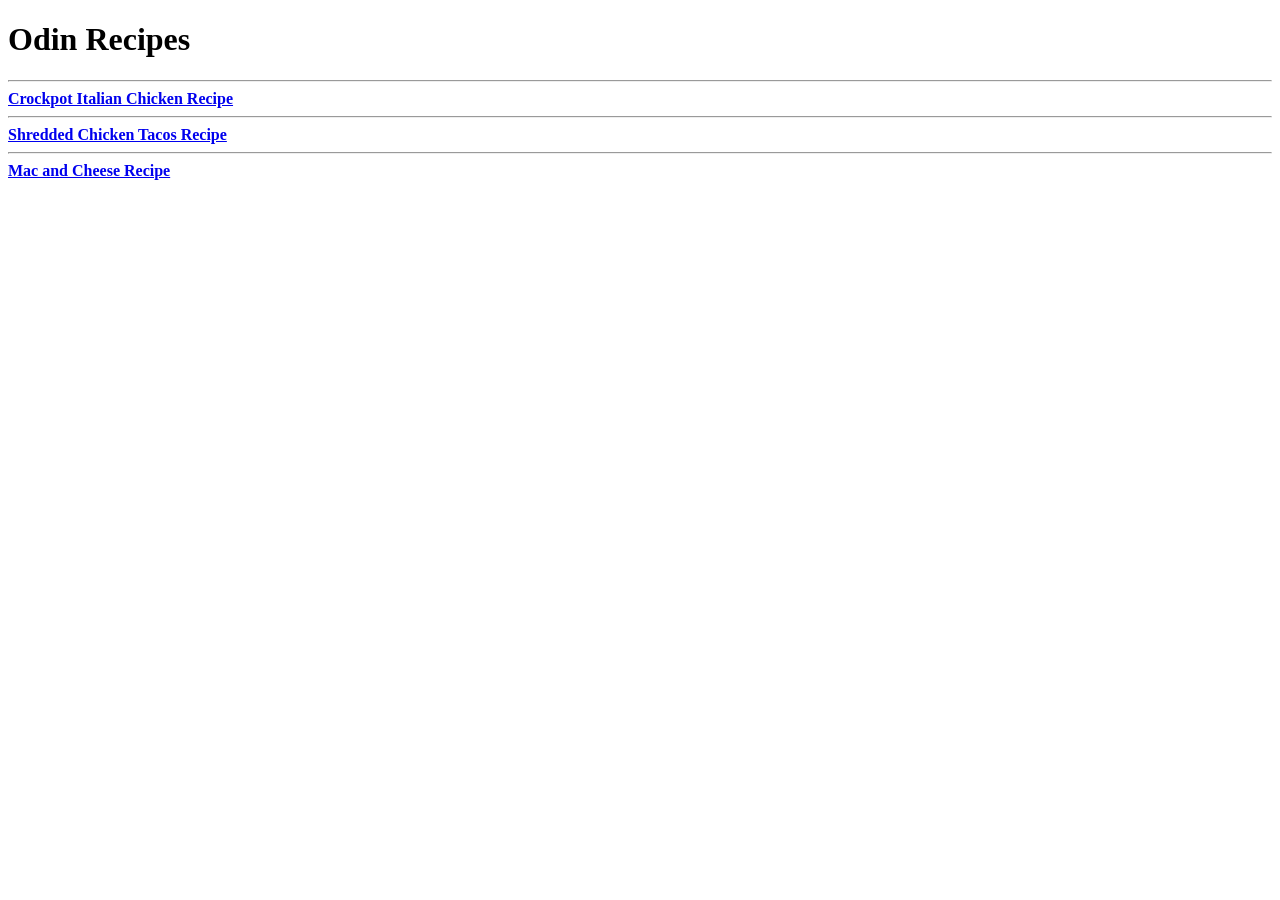
<file: index.html>
<!DOCTYPE html>
<html lang="en">
    <head>
        <meta charset="UTF-8">
        <title>Odin Recipes</title>
    </head>

    <body>
        <h1>Odin Recipes</h1>
        <hr>
        
        <strong><a href="./recipes/crockpot-italian-chicken.html" target="_blank" rel="noopener noreferrer">Crockpot Italian Chicken Recipe</a></strong>
        <hr>
        
        <strong><a href="./recipes/shredded-chicken-tacos.html" target="_blank" rel="noopener noreferrer">Shredded Chicken Tacos Recipe</a></strong>
        <hr>

        <strong><a href="./recipes/mac-and-cheese.html" target="_blank" rel="noopener noreferrer">Mac and Cheese Recipe</a></strong>

    </body>
</html>
</file>
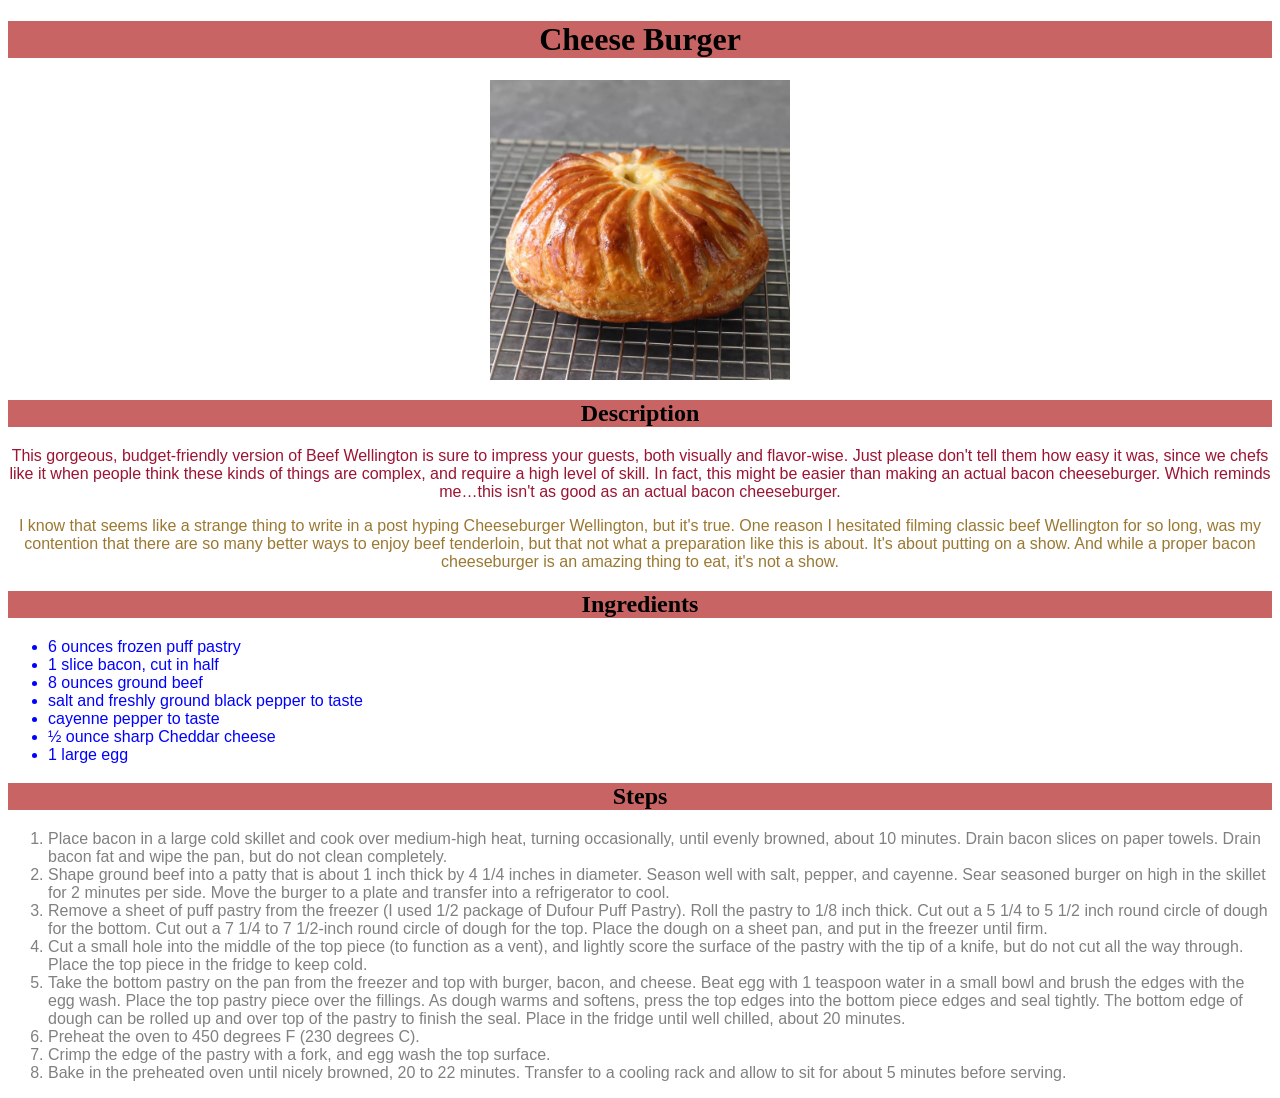
<file: recipes/cheeseburger.html>
<!DOCTYPE html>
<html lang="en">

<head>
    <meta charset="UTF-8" />
    <meta http-equiv="X-UA-Compatible" content="IE=edge" />
    <meta name="viewport" content="width=device-width, initial-scale=1.0" />
    <title>Cheese-Burger Recipe</title>
    <link rel="stylesheet" href="../css/style.css">
</head>

<body>
    <h1 >Cheese Burger</h1>
    <img src="../img/cheeseburger.jpg" alt="Cheese Burger Image" />

    <h2 >Description</h2>
    <p class="para" id="para1">
        This gorgeous, budget-friendly version of Beef Wellington is sure to
        impress your guests, both visually and flavor-wise. Just please don't tell
        them how easy it was, since we chefs like it when people think these kinds
        of things are complex, and require a high level of skill. In fact, this
        might be easier than making an actual bacon cheeseburger. Which reminds
        me…this isn't as good as an actual bacon cheeseburger.
    </p>
    <p class="para" id="para2"> 
        I know that seems like a strange thing to write in a post hyping
        Cheeseburger Wellington, but it's true. One reason I hesitated filming
        classic beef Wellington for so long, was my contention that there are so
        many better ways to enjoy beef tenderloin, but that not what a preparation
        like this is about. It's about putting on a show. And while a proper bacon
        cheeseburger is an amazing thing to eat, it's not a show.
    </p>

    <h2 >Ingredients</h2>
    <ul class="unordered unordered1">
        <li>
            6 ounces frozen puff pastry
        </li>

        <li>
            1 slice bacon, cut in half
        </li>

        <li>
            8 ounces ground beef
        </li>

        <li>
            salt and freshly ground black pepper to taste
        </li>

        <li>
            cayenne pepper to taste
        </li>

        <li>
            ½ ounce sharp Cheddar cheese
        </li>

        <li>
            1 large egg
        </li>
    </ul>

    <h2 >Steps</h2>
    <ol class="ordered ordered1">
        <li>
            Place bacon in a large cold skillet and cook over medium-high heat, turning occasionally, until evenly browned, about 10 minutes. Drain bacon slices on paper towels. Drain bacon fat and wipe the pan, but do not clean completely.
        </li>

        <li>
            Shape ground beef into a patty that is about 1 inch thick by 4 1/4 inches in diameter. Season well with salt, pepper, and cayenne. Sear seasoned burger on high in the skillet for 2 minutes per side. Move the burger to a plate and transfer into a refrigerator to cool.
        </li>

        <li>
            Remove a sheet of puff pastry from the freezer (I used 1/2 package of Dufour Puff Pastry). Roll the pastry to 1/8 inch thick. Cut out a 5 1/4 to 5 1/2 inch round circle of dough for the bottom. Cut out a 7 1/4 to 7 1/2-inch round circle of dough for the top. Place the dough on a sheet pan, and put in the freezer until firm.
        </li>

        <li>
            Cut a small hole into the middle of the top piece (to function as a vent), and lightly score the surface of the pastry with the tip of a knife, but do not cut all the way through. Place the top piece in the fridge to keep cold.
        </li>

        <li>
            Take the bottom pastry on the pan from the freezer and top with burger, bacon, and cheese. Beat egg with 1 teaspoon water in a small bowl and brush the edges with the egg wash. Place the top pastry piece over the fillings. As dough warms and softens, press the top edges into the bottom piece edges and seal tightly. The bottom edge of dough can be rolled up and over top of the pastry to finish the seal. Place in the fridge until well chilled, about 20 minutes.
        </li>

        <li>
            Preheat the oven to 450 degrees F (230 degrees C).
        </li>

        <li>
            Crimp the edge of the pastry with a fork, and egg wash the top surface.
        </li>

        <li>
            Bake in the preheated oven until nicely browned, 20 to 22 minutes. Transfer to a cooling rack and allow to sit for about 5 minutes before serving.
        </li>
    </ol>
</body>

</html>
</file>
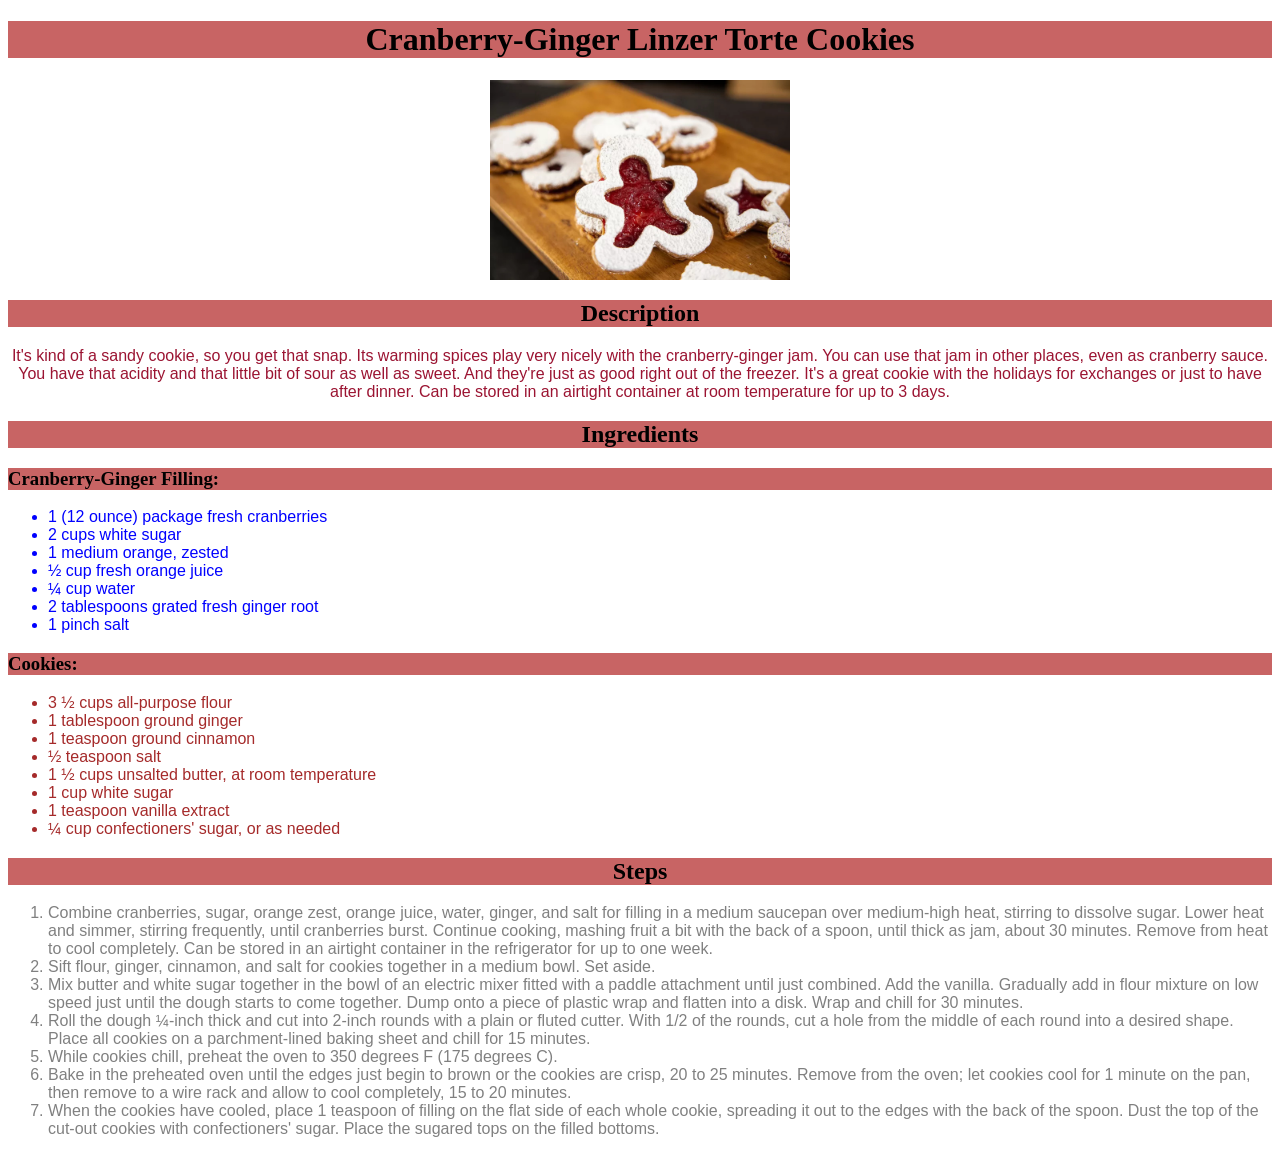
<file: recipes/Cranberry-Ginger-cookies.html>
<!DOCTYPE html>
<html lang="en">
<head>
    <meta charset="UTF-8">
    <meta http-equiv="X-UA-Compatible" content="IE=edge">
    <meta name="viewport" content="width=device-width, initial-scale=1.0">
    <title>Cranberry-Ginger Cookies</title>
    <link rel="stylesheet" href="../css/style.css">
</head>
<body>
    <h1 >Cranberry-Ginger Linzer Torte Cookies</h1>
    <img src="../img/Cranberry-Ginger.jpg" alt="Cranberry-Ginger Cookies image">

    <h2 >Description</h2>
    <p class="para" id="para1">
        It's kind of a sandy cookie, so you get that snap. Its warming spices play very nicely with the cranberry-ginger jam. You can use that jam in other places, even as cranberry sauce. You have that acidity and that little bit of sour as well as sweet. And they're just as good right out of the freezer. It's a great cookie with the holidays for exchanges or just to have after dinner. Can be stored in an airtight container at room temperature for up to 3 days.
    </p>

    <h2 >Ingredients</h2>
    <h3 class="sub-heading">Cranberry-Ginger Filling:</h3>
    <ul class="unordered unordered1">
        <li>
            1 (12 ounce) package fresh cranberries
        </li>

        <li>
            2 cups white sugar
        </li>

        <li>
            1 medium orange, zested
        </li>

        <li>
            ½ cup fresh orange juice
        </li>

        <li>
            ¼ cup water
        </li>

        <li>
            2 tablespoons grated fresh ginger root
        </li>

        <li>
            1 pinch salt
        </li>
    </ul>

    <h3 class="sub-heading">Cookies:</h3>
    <ul class="unordered unordered2">
        <li>
            3 ½ cups all-purpose flour
        </li>

        <li>
            1 tablespoon ground ginger
        </li>

        <li>
            1 teaspoon ground cinnamon
        </li>

        <li>
            ½ teaspoon salt
        </li>

        <li>
            1 ½ cups unsalted butter, at room temperature
        </li>

        <li>
            1 cup white sugar
        </li>

        <li>
            1 teaspoon vanilla extract
        </li>

        <li>
            ¼ cup confectioners' sugar, or as needed
        </li>
    </ul>

    <h2 >Steps</h2>
    <ol class="ordered ordered1">
        <li>
            Combine cranberries, sugar, orange zest, orange juice, water, ginger, and salt for filling in a medium saucepan over medium-high heat, stirring to dissolve sugar. Lower heat and simmer, stirring frequently, until cranberries burst. Continue cooking, mashing fruit a bit with the back of a spoon, until thick as jam, about 30 minutes. Remove from heat to cool completely. Can be stored in an airtight container in the refrigerator for up to one week.
        </li>

        <li>
            Sift flour, ginger, cinnamon, and salt for cookies together in a medium bowl. Set aside.
        </li>

        <li>
            Mix butter and white sugar together in the bowl of an electric mixer fitted with a paddle attachment until just combined. Add the vanilla. Gradually add in flour mixture on low speed just until the dough starts to come together. Dump onto a piece of plastic wrap and flatten into a disk. Wrap and chill for 30 minutes.
        </li>

        <li>
            Roll the dough ¼-inch thick and cut into 2-inch rounds with a plain or fluted cutter. With 1/2 of the rounds, cut a hole from the middle of each round into a desired shape. Place all cookies on a parchment-lined baking sheet and chill for 15 minutes.
        </li>

        <li>
            While cookies chill, preheat the oven to 350 degrees F (175 degrees C).
        </li>

        <li>
            Bake in the preheated oven until the edges just begin to brown or the cookies are crisp, 20 to 25 minutes. Remove from the oven; let cookies cool for 1 minute on the pan, then remove to a wire rack and allow to cool completely, 15 to 20 minutes.
        </li>

        <li>
            When the cookies have cooled, place 1 teaspoon of filling on the flat side of each whole cookie, spreading it out to the edges with the back of the spoon. Dust the top of the cut-out cookies with confectioners' sugar. Place the sugared tops on the filled bottoms.
        </li>

    </ol>
</body>
</html>
</file>
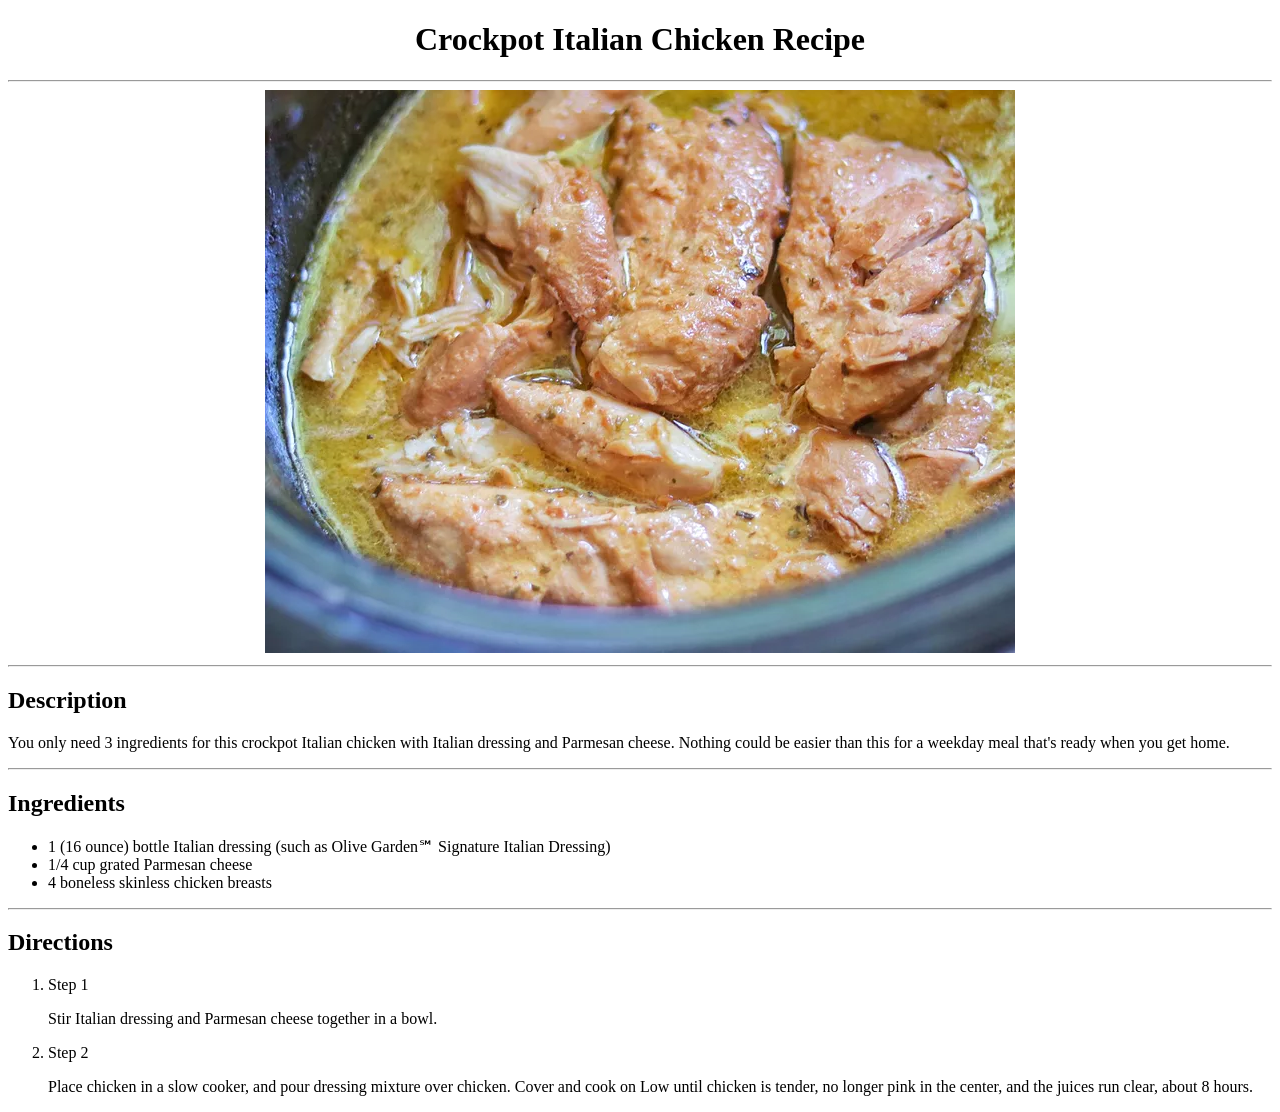
<file: recipes/crockpot-italian-chicken.html>
<!DOCTYPE html>
<html lang="en">
<head>
    <meta charset="UTF-8">
    <meta name="viewport" content="width=device-width, initial-scale=1.0">
    <title>Crockpot-Italian-Chicken Recipe</title>
</head>
<body>
    <h1 align="center">Crockpot Italian Chicken Recipe</h1>
    <hr>

    <div align="center">
    <img src="../img/Crockpot-Italian-Chicken.webp" alt="Chicken pieces in italian gravy">
    </div>

    <hr>

    <h2>Description</h2>
    <p>You only need 3 ingredients for this crockpot Italian chicken with Italian dressing and Parmesan cheese. Nothing could be easier than this for a weekday meal that's ready when you get home.</p>

    <hr>
    <h2>Ingredients</h2>
    <ul>
        <li>1 (16 ounce) bottle Italian dressing (such as Olive Garden℠ Signature Italian Dressing)</li>
        <li>1/4 cup grated Parmesan cheese</li>
        <li>4 boneless skinless chicken breasts</li>
    </ul>

    <hr>
    <h2>Directions</h2>
    <ol>
        <li>Step 1</li>
        <dl> Stir Italian dressing and Parmesan cheese together in a bowl. </dl>
        
        <li>Step 2</li>
        <dl> Place chicken in a slow cooker, and pour dressing mixture over chicken. Cover and cook on Low until chicken is tender, no longer pink in the center, and the juices run clear, about 8 hours. </dl>
    </ol>


</body>
</html>
</file>
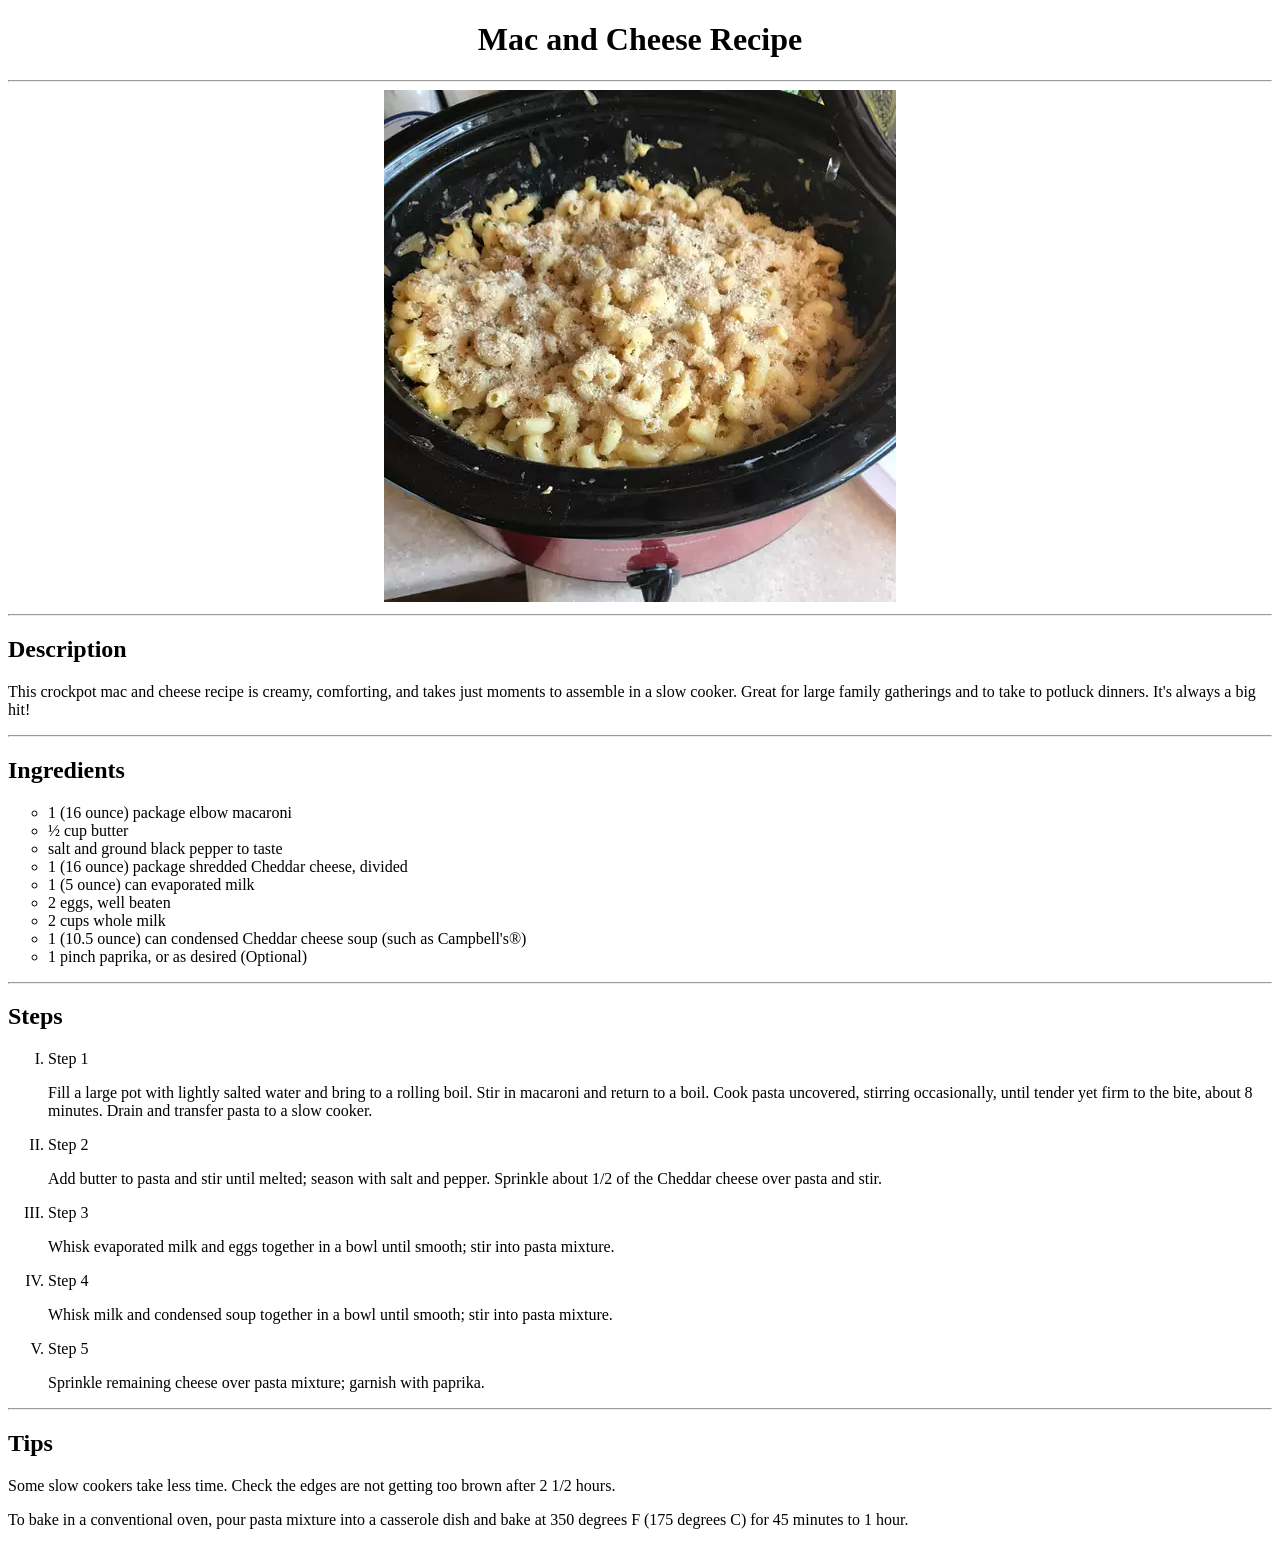
<file: recipes/mac-and-cheese.html>
<!DOCTYPE html>
<html lang="en">
<head>
    <meta charset="UTF-8">
    <meta name="viewport" content="width=device-width, initial-scale=1.0">
    <title>Mac and Cheese Recipe</title>
</head>
<body>
    <h1 align="center">Mac and Cheese Recipe</h1>
    <hr>

    <div align="center">
        <img src="../img/Mac-and-Cheese.webp" alt="A black cooker with mac and grated cheese on top of it">
    </div>
    <hr>

    <h2>Description</h2>
    <p>This crockpot mac and cheese recipe is creamy, comforting, and takes just moments to assemble in a slow cooker. Great for large family gatherings and to take to potluck dinners. It's always a big hit!</p>
    <hr>

    <h2>Ingredients</h2>
    <ul type="circle">
        <li>1 (16 ounce) package elbow macaroni</li>
        <li>½ cup butter</li>
        <li> salt and ground black pepper to taste</li>
        <li>1 (16 ounce) package shredded Cheddar cheese, divided</li>
        <li>1 (5 ounce) can evaporated milk</li>
        <li>2 eggs, well beaten</li>
        <li>2 cups whole milk</li>
        <li>1 (10.5 ounce) can condensed Cheddar cheese soup (such as Campbell's®)</li>
        <li>1 pinch paprika, or as desired (Optional)</li>
    </ul>
    <hr>

    <h2>Steps</h2>
    <ol type="I">
        <li>Step 1</li>
        <dl>Fill a large pot with lightly salted water and bring to a rolling boil. Stir in macaroni and return to a boil. Cook pasta uncovered, stirring occasionally, until tender yet firm to the bite, about 8 minutes. Drain and transfer pasta to a slow cooker.</dl>
        
        <li>Step 2</li>
        <dl>Add butter to pasta and stir until melted; season with salt and pepper. Sprinkle about 1/2 of the Cheddar cheese over pasta and stir. </dl>
        
        <li>Step 3</li>
        <dl>Whisk evaporated milk and eggs together in a bowl until smooth; stir into pasta mixture. </dl>
        
        <li>Step 4</li>
        <dl>Whisk milk and condensed soup together in a bowl until smooth; stir into pasta mixture. </dl>

        <li>Step 5</li>
        <dl> Sprinkle remaining cheese over pasta mixture; garnish with paprika. </dl>
    </ol>
    <hr>

    <h2>Tips</h2>
    <p>Some slow cookers take less time. Check the edges are not getting too brown after 2 1/2 hours. </p>
    <p>To bake in a conventional oven, pour pasta mixture into a casserole dish and bake at 350 degrees F (175 degrees C) for 45 minutes to 1 hour. </p>
</body>
</html>
</file>
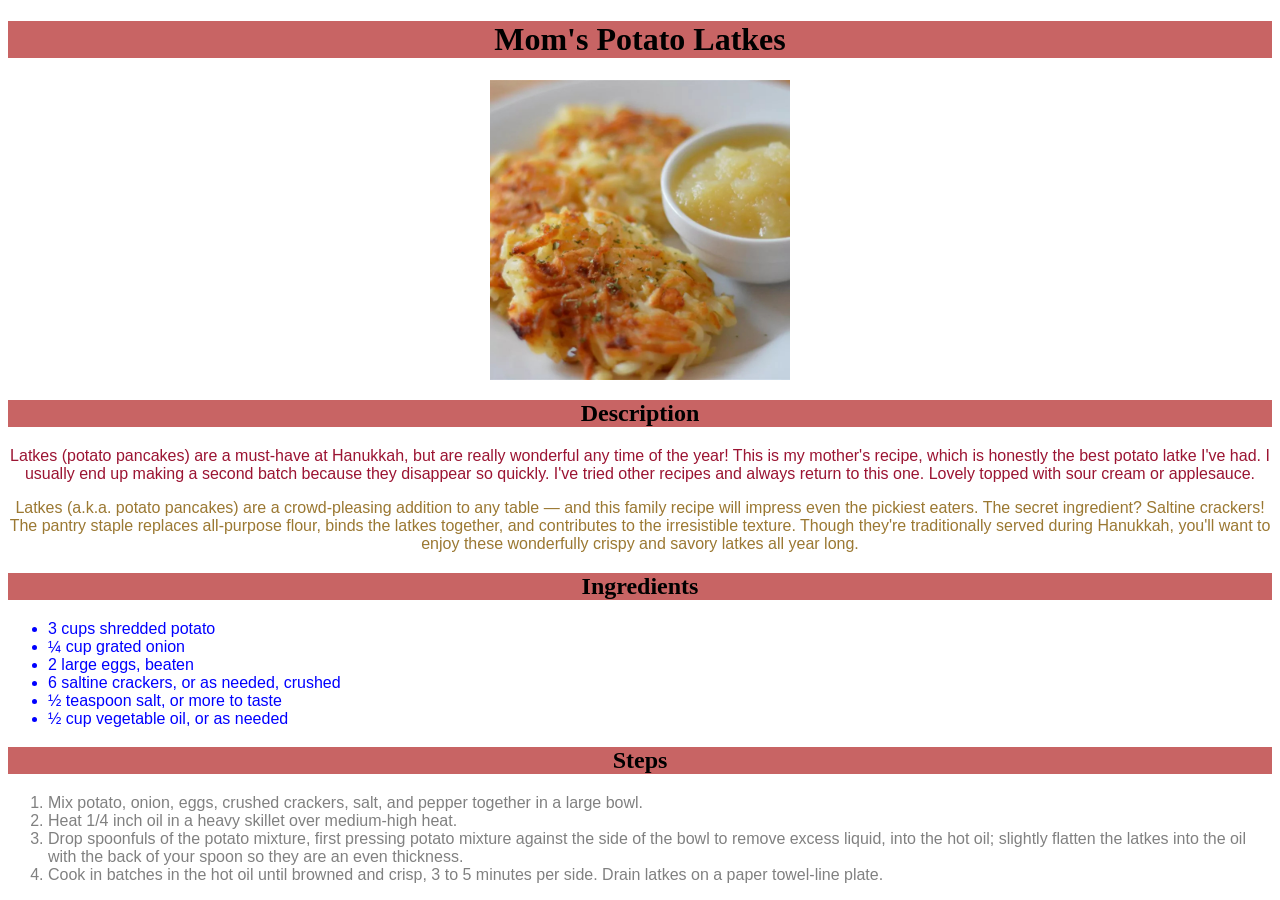
<file: recipes/Mom's-Potato-Latkes.html>
<!DOCTYPE html>
<html lang="en">
<head>
    <meta charset="UTF-8">
    <meta http-equiv="X-UA-Compatible" content="IE=edge">
    <meta name="viewport" content="width=device-width, initial-scale=1.0">
    <title>Mom's Potato Latkes</title>
    <link rel="stylesheet" href="../css/style.css">
</head>
<body>
    <h1 >Mom's Potato Latkes</h1>
    <img src="../img/Mom'sPotatoLatkes.jpg" alt="Mom's Potato Latkes image">

    <h2 >Description</h2>
    <p class="para" id="para1">
        Latkes (potato pancakes) are a must-have at Hanukkah, but are really wonderful any time of the year! This is my mother's recipe, which is honestly the best potato latke I've had. I usually end up making a second batch because they disappear so quickly. I've tried other recipes and always return to this one. Lovely topped with sour cream or applesauce.
    </p>
    <p class="para" id="para2">
        Latkes (a.k.a. potato pancakes) are a crowd-pleasing addition to any table — and this family recipe will impress even the pickiest eaters. The secret ingredient? Saltine crackers! The pantry staple replaces all-purpose flour, binds the latkes together, and contributes to the irresistible texture. Though they're traditionally served during Hanukkah, you'll want to enjoy these wonderfully crispy and savory latkes all year long.
    </p>

    <h2 >Ingredients</h2>
    <ul class="unordered unordered1">
        <li>
            3 cups shredded potato
        </li>

        <li>
            ¼ cup grated onion
        </li>

        <li>
            2 large eggs, beaten
        </li>

        <li>
            6 saltine crackers, or as needed, crushed
        </li>

        <li>
            ½ teaspoon salt, or more to taste
        </li>

        <li>
            ½ cup vegetable oil, or as needed
        </li>
    </ul>

    <h2 >Steps</h2>
    <ol class="ordered ordered1">
        <li>
            Mix potato, onion, eggs, crushed crackers, salt, and pepper together in a large bowl.
        </li>

        <li>
            Heat 1/4 inch oil in a heavy skillet over medium-high heat.
        </li>

        <li>
            Drop spoonfuls of the potato mixture, first pressing potato mixture against the side of the bowl to remove excess liquid, into the hot oil; slightly flatten the latkes into the oil with the back of your spoon so they are an even thickness.
        </li>

        <li>
            Cook in batches in the hot oil until browned and crisp, 3 to 5 minutes per side. Drain latkes on a paper towel-line plate.
        </li>
    </ol>
</body>
</html>
</file>
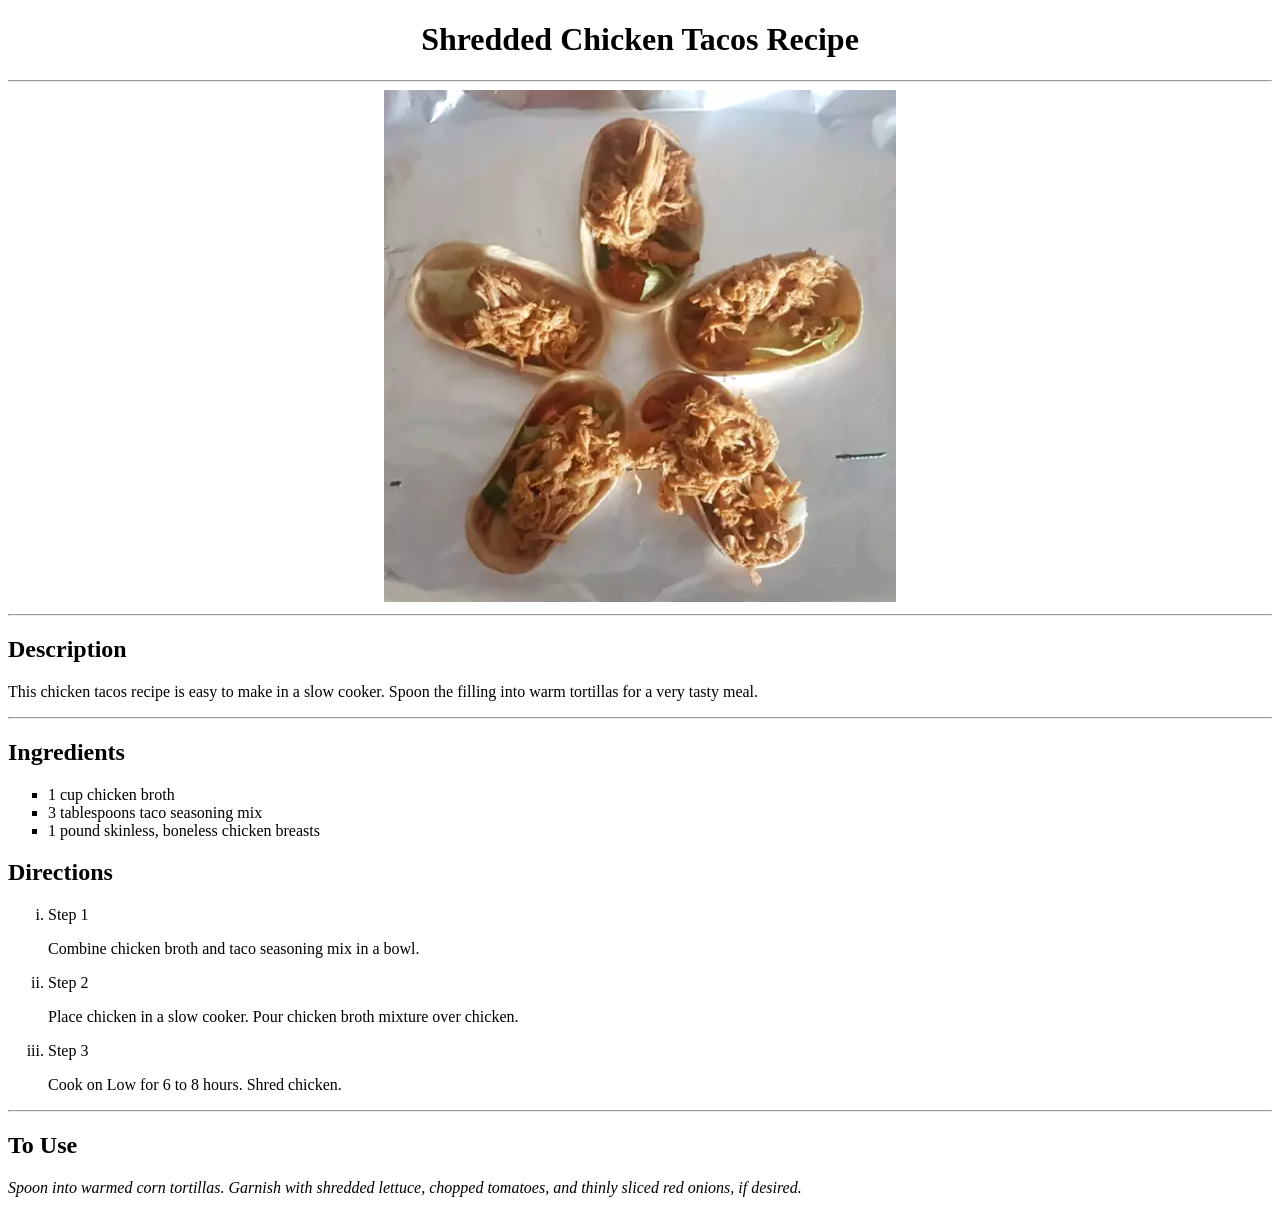
<file: recipes/shredded-chicken-tacos.html>
<!DOCTYPE html>
<html lang="en">
<head>
    <meta charset="UTF-8">
    <meta name="viewport" content="width=device-width, initial-scale=1.0">
    <title>Shredded Chicken Tacos Recipe</title>
</head>
<body>
    <h1 align="center">Shredded Chicken Tacos Recipe</h1>
    <hr>

    <div align="center">
    <img src="../img/Shredded-Chicken-Tacos.webp" alt="Six tacos with chicken and filling kept on a plate" >
    </div>
    <hr>

    <h2>Description</h2>
    <p>This chicken tacos recipe is easy to make in a slow cooker. Spoon the filling into warm tortillas for a very tasty meal.</p>
    <hr>

    <h2>Ingredients</h2>
    <ul type="square">
        <li>1 cup chicken broth</li>
        <li>3 tablespoons taco seasoning mix</li>
        <li>1 pound skinless, boneless chicken breasts</li>
    </ul>

    <h2>Directions</h2>
    <ol type="i">
        <li>Step 1</li>
        <dl>Combine chicken broth and taco seasoning mix in a bowl. </dl>

        <li>Step 2</li>
        <dl> Place chicken in a slow cooker. Pour chicken broth mixture over chicken. </dl>

        <li>Step 3</li>
        <dl> Cook on Low for 6 to 8 hours. Shred chicken. </dl>
    </ol>
    <hr>

    <h2>To Use</h2>
    <p><em>Spoon into warmed corn tortillas. Garnish with shredded lettuce, chopped tomatoes, and thinly sliced red onions, if desired.</em></p>

</body>
</html>
</file>
<file: css/style.css>
h1,h2,h3{
    text-align: center;
    background-color: rgb(200,100,100);
    text-decoration: dashed;
}

h3.sub-heading{
    text-align:left;
}

.para{
    text-align: center;
    font-family: 'Segoe UI', Tahoma, Verdana, sans-serif;
}

.para#para1{
    color: rgb(155,20,50);
    font-weight: 500;
    /* background-color:azure; */
}

.para#para2{
    color: rgb(155,120,50);
    font-weight: 300;
}

img{
    width: 300px;
    height: auto;
    display: block;
    margin-left: auto;
    margin-right: auto;
}

.unordered,.ordered{
    text-align:left;
    font-family: Verdana, sans-serif;
    font-weight: 100;
}

.unordered1{
    color:blue;
}

.unordered2{
    color:brown;
}

.ordered1{
    color: gray;
    font-weight:200;
    font-stretch: expanded;
}
</file>
